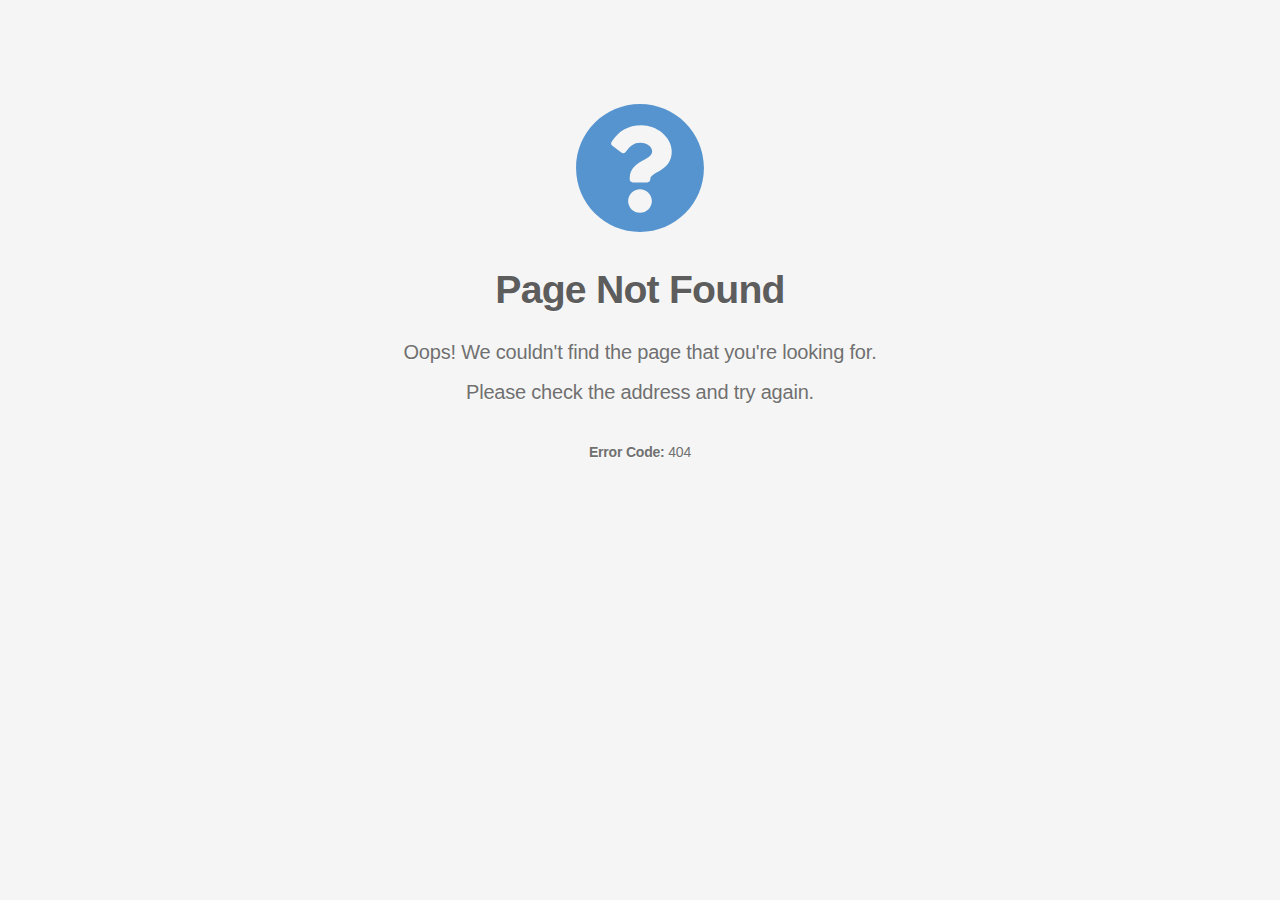
<file: zugus/static/assets/css/owl.video.play.html>
<!DOCTYPE html>
<html lang="en">
<head>
<meta charset="UTF-8">
<meta name="viewport" content="width=device-width, initial-scale=1.0">
<meta http-equiv="X-UA-Compatible" content="ie=edge">
<title>Page Not Found</title>
<style type="text/css">
    body {
        background-color: #f5f5f5;
        margin-top: 8%;
        color: #5d5d5d;
        font-family: -apple-system,BlinkMacSystemFont,"Segoe UI",Roboto,"Helvetica Neue",Arial,"Noto Sans",sans-serif,"Apple Color Emoji","Segoe UI Emoji","Segoe UI Symbol","Noto Color Emoji";
        text-shadow: 0px 1px 1px rgba(255,255,255,0.75);
        text-align: center !important;
    }

    h1 {
        font-size: 2.45em;
        font-weight: 700;
        color: #5d5d5d;
        letter-spacing: -0.02em;
        margin-bottom: 30px;
        margin-top: 30px;
    }

    .container {
        width: 100%;
        margin-right: auto;
        margin-left: auto;
    }

    .animated {
        -webkit-animation-duration: 1s;
        animation-duration: 1s;
        -webkit-animation-fill-mode: both;
        animation-fill-mode: both;
    }

    .fadeIn {
        -webkit-animation-name: fadeIn;
        animation-name: fadeIn;
    }

    .info {
        color:#5594cf;
        fill:#5594cf;
    }

    .error {
        color:#c92127;
        fill:#c92127;
    }

    .warning {
        color:#ffcc33;
        fill:#ffcc33;
    }

    .success {
        color:#5aba47;
        fill:#5aba47;
    }

    .icon-large {
        height: 132px;
        width: 132px;
    }

    .description-text {
        color: #707070;
        letter-spacing: -0.01em;
        font-size: 1.25em;
        line-height: 20px;
    }

    .footer {
        margin-top: 40px;
        font-size: 0.7em;
    }

    .delay-1s {
        -webkit-animation-delay: 1s;
        animation-delay: 1s;
    }

    @keyframes fadeIn {
        from { opacity: 0; }
        to   { opacity: 1; }
    }

</style>
</head>
<body>
<div class="container text-center">
    <div class="row">
        <div class="col">
            <div class="animated fadeIn">
                <svg class="info icon-large fa-question-circle" xmlns="http://www.w3.org/2000/svg" viewBox="0 0 512 512">
                    <path d="M504 256c0 136.997-111.043 248-248 248S8 392.997 8 256C8 119.083 119.043 8 256 8s248 111.083 248 248zM262.655 90c-54.497 0-89.255 22.957-116.549 63.758-3.536 5.286-2.353 12.415 2.715 16.258l34.699 26.31c5.205 3.947 12.621 3.008 16.665-2.122 17.864-22.658 30.113-35.797 57.303-35.797 20.429 0 45.698 13.148 45.698 32.958 0 14.976-12.363 22.667-32.534 33.976C247.128 238.528 216 254.941 216 296v4c0 6.627 5.373 12 12 12h56c6.627 0 12-5.373 12-12v-1.333c0-28.462 83.186-29.647 83.186-106.667 0-58.002-60.165-102-116.531-102zM256 338c-25.365 0-46 20.635-46 46 0 25.364 20.635 46 46 46s46-20.636 46-46c0-25.365-20.635-46-46-46z"></path>
                </svg>
            </div>
            <h1 class="animated fadeIn">Page Not Found</h1>
            <div class="description-text animated fadeIn delay-1s">
                <p>Oops! We couldn't find the page that you're looking for.</p>
                <p>Please check the address and try again.</p>
                <section class="footer"><strong>Error Code:</strong> 404</section>
            </div>
        </div>
    </div>
</div>
</body>
</html>
</file>
